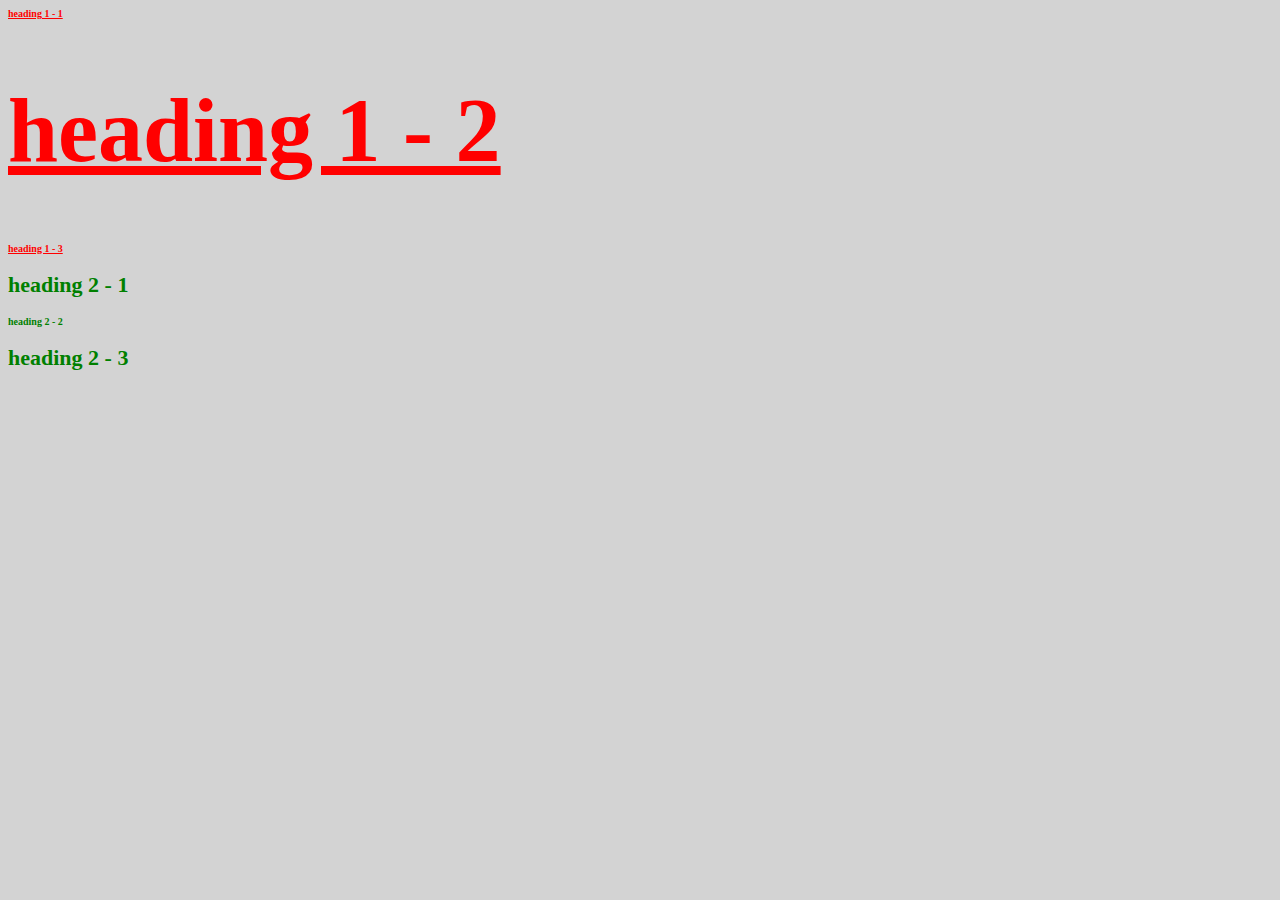
<file: estilo.html>
<!DOCTYPE html>
<html>
<head>
	<title>estilo</title>
	<link rel="stylesheet" type="text/css" href="css/test.css">
	
</head>
<body>

<h1 class="small">heading 1 - 1</h1>
<h1>heading 1 - 2</h1>
<h1 class="small">heading 1 - 3</h1>
<h2>heading 2 - 1</h1>
<h2 class="small">heading 2 - 2</h2>
<h2>heading 2 - 3</h2>


</body>
</html>
</file>
<file: css/test.css>
body{background-color: lightgrey
}
h1{
	color: red; 
	font-size: 90px;
	text-decoration: underline;
}
h2{
	color: green;
	font-size: 22px;
}
.small{
	font-size: 10px;
}
</file>
